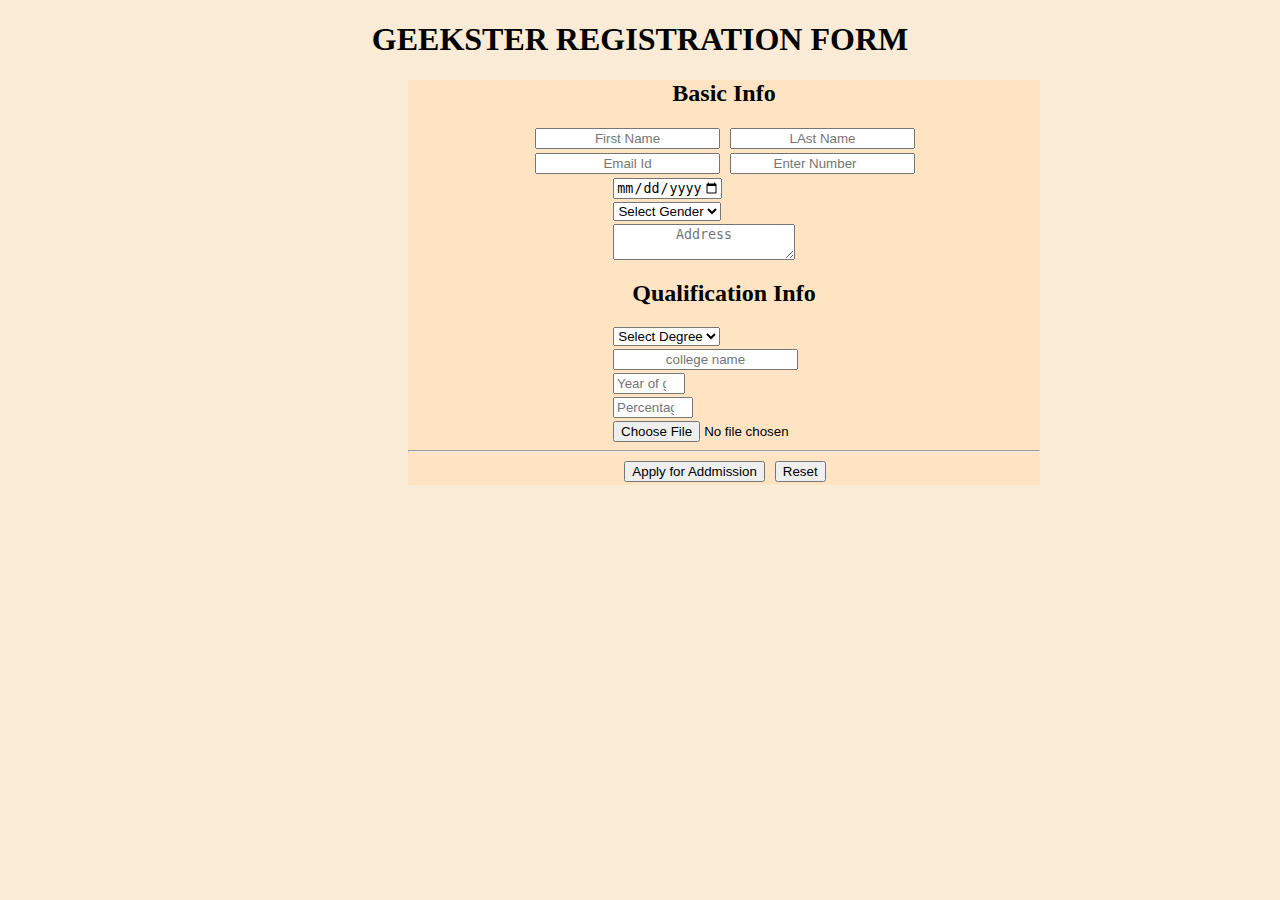
<file: index.html>
<!DOCTYPE html>
<html lang="en">
<head>
    <meta charset="UTF-8">
    <meta http-equiv="X-UA-Compatible" content="IE=edge">
    <meta name="viewport" content="width=<device-width>, initial-scale=1.0">
    <title>Document</title>
    <link rel="stylesheet" href="practice1.css" />
</head>
<body>
    <h1>GEEKSTER REGISTRATION FORM</h1>
    <div class = "flud-container">
    <form>
        <h2>Basic Info</h2>
    <input type="text" class="inline" name="f_name" placeholder = "First Name" />
    <input type="text" class="inline" name="l_name" placeholder = "LAst Name" />
    <br />
    <input type="email" class="inline" name="email" placeholder = "Email Id" />
    <input type="number" class="inline" name="No" placeholder = "Enter Number" />
    <input type="date" name="date_of_birth" max="2022-01-01"  class="out"/>
    <select name ="gender" class="out">
        <option selected disabled>Select Gender</option>
        <option>Male</option>
        <option>Female</option>
        <option>Other</option>
    </select>
    
    <textarea name="address" placeholder="Address" class="out"></textarea>
    <h2>Qualification Info</h2>
    <select name="degree" class="out">
        <option selected disabled> Select Degree</option>
        <optgroup label="Bachelors">
            <option>B.tech</option>
            <option>B.E</option>
            <option>B.Sc</option>
        </optgroup>
        <optgroup label="Masters">
            <option>M.tech</option>
            <option>M.E</option>
            <option>M.Sc</option>
        </optgroup>
    </select>
    <input type="text" name="college" placeholder="college name" class="out"/>
    <input type="number" name="graduation" placeholder="Year of graduation" min="2020" max="2022" class="out"/>
    <input type="number" name="per" placeholder="Percentage" min="0" max="100" step="0.1" class="out"/>
    <input type="file" class="out"/>
    <hr />
    
    <input class="inline" type="submit" value="Apply for Addmission" />
    <input class="inline" type="reset" />
</form>
</div>
</body>
</html>
</file>
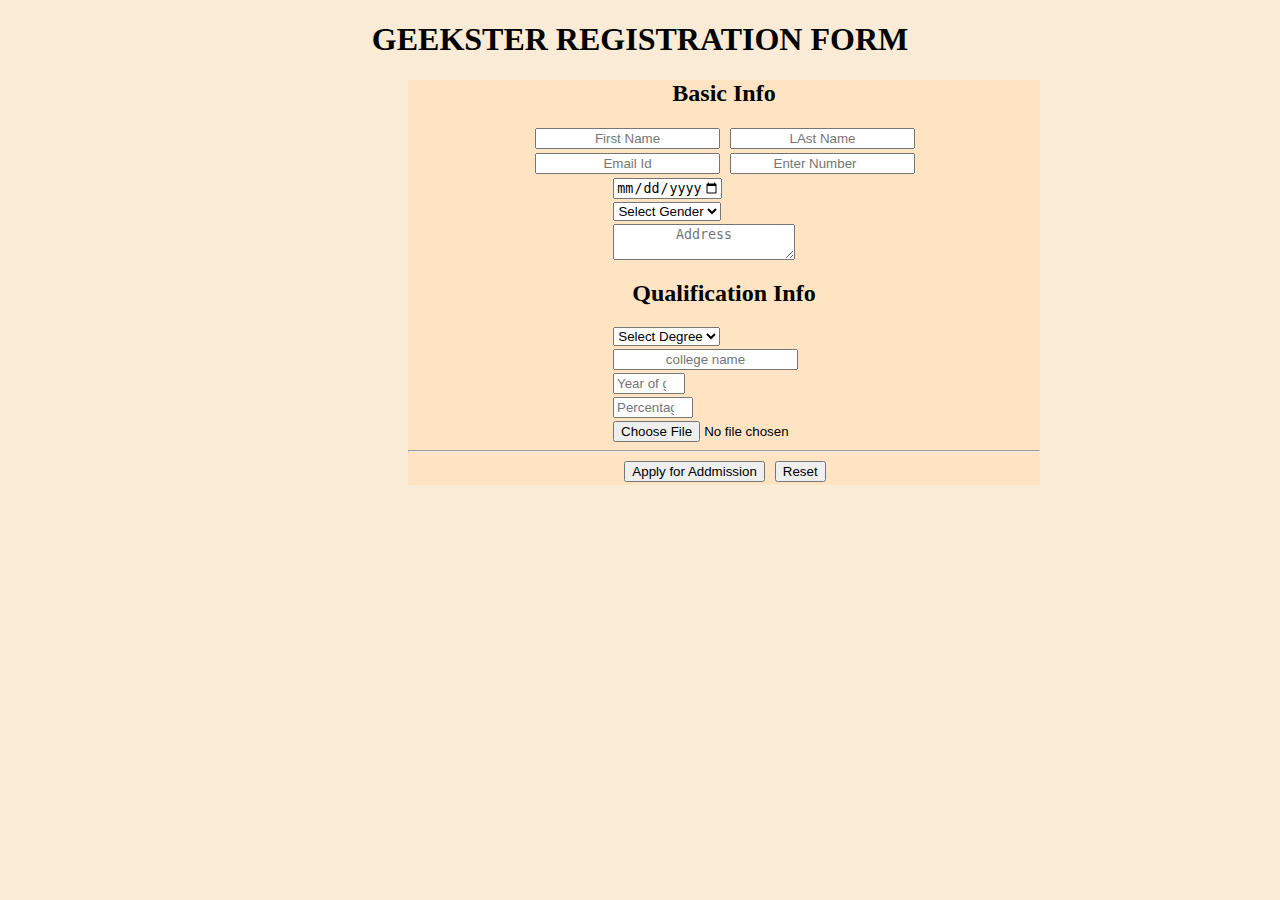
<file: practice1.html>
<!DOCTYPE html>
<html lang="en">
<head>
    <meta charset="UTF-8">
    <meta http-equiv="X-UA-Compatible" content="IE=edge">
    <meta name="viewport" content="width=<device-width>, initial-scale=1.0">
    <title>Document</title>
    <link rel="stylesheet" href="practice1.css" />
</head>
<body>
    <h1>GEEKSTER REGISTRATION FORM</h1>
    <div class = "flud-container">
    <form>
        <h2>Basic Info</h2>
    <input type="text" class="inline" name="f_name" placeholder = "First Name" />
    <input type="text" class="inline" name="l_name" placeholder = "LAst Name" />
    <br />
    <input type="email" class="inline" name="email" placeholder = "Email Id" />
    <input type="number" class="inline" name="No" placeholder = "Enter Number" />
    <input type="date" name="date_of_birth" max="2022-01-01"  class="out"/>
    <select name ="gender" class="out">
        <option selected disabled>Select Gender</option>
        <option>Male</option>
        <option>Female</option>
        <option>Other</option>
    </select>
    
    <textarea name="address" placeholder="Address" class="out"></textarea>
    <h2>Qualification Info</h2>
    <select name="degree" class="out">
        <option selected disabled> Select Degree</option>
        <optgroup label="Bachelors">
            <option>B.tech</option>
            <option>B.E</option>
            <option>B.Sc</option>
        </optgroup>
        <optgroup label="Masters">
            <option>M.tech</option>
            <option>M.E</option>
            <option>M.Sc</option>
        </optgroup>
    </select>
    <input type="text" name="college" placeholder="college name" class="out"/>
    <input type="number" name="graduation" placeholder="Year of graduation" min="2020" max="2022" class="out"/>
    <input type="number" name="per" placeholder="Percentage" min="0" max="100" step="0.1" class="out"/>
    <input type="file" class="out"/>
    <hr />
    
    <input class="inline" type="submit" value="Apply for Addmission" />
    <input class="inline" type="reset" />
</form>
</div>
</body>
</html>
</file>
<file: practice1.css>
input, select, textarea{
    display: block;
    margin: 1px 2px 3px 4px;
    text-align: center;
}
.inline{
    display: inline;
}
h1{
    text-align: center;
}
body{
    background-color: antiquewhite;
}
.flud-container{
    background-color: bisque;
    width: 50%;
    text-align: center;
    margin-left: 400px;
}
.out{
    margin-left: 205px;
}
</file>
